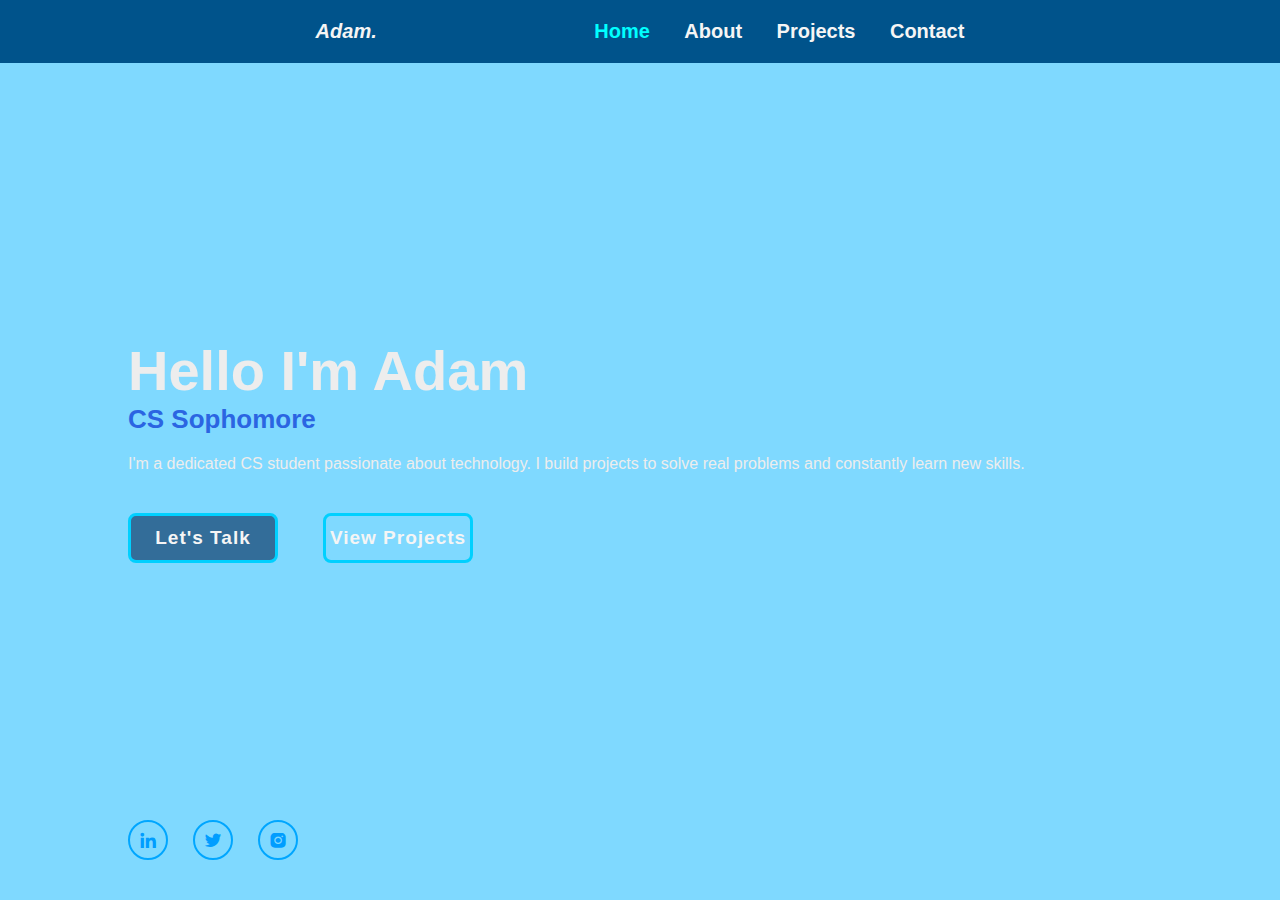
<file: index.html>
<!DOCTYPE html>
<html lang="en">
<head>
    <meta charset="UTF-8">
    <meta name="viewport" content="width=device-width, initial-scale=1.0">
    <title>Adam Asad - Portfolio</title>
    <link rel="stylesheet" href="styles.css">
    <link href='https://unpkg.com/boxicons@2.1.4/css/boxicons.min.css' rel='stylesheet'>
</head>
<body>
    <header class="header">
        <a href="index.html" class="logo">Adam.</a>
        <nav class="navbar">
            <a href="index.html" class="active">Home</a>
            <a href="about.html">About</a>
            <a href="projects.html">Projects</a>
            <a href="contact.html">Contact</a>
        </nav>
    </header>

    <section class="home">
        <div class="home-content">
            <h1>Hello I'm Adam</h1>
            <h2>CS Sophomore</h2>
            <p>
                I'm a dedicated CS student passionate about technology. 
                I build projects to solve real problems and constantly learn new skills.
            </p>
            <div class="btn-box">
                <a href="https://www.linkedin.com/in/adam-asad/">Let's Talk</a>
                <a href="projects.html">View Projects</a>
            </div>
        </div>
        <div class="home-sci">
            <a href="https://www.linkedin.com/in/adam-asad/"><i class='bx bxl-linkedin'></i></a>
            <a href="#"><i class='bx bxl-twitter'></i></a>
            <a href="https://www.instagram.com/adam_asad.png/"><i class='bx bxl-instagram-alt'></i></a>
        </div>
    </section>
</body>
</html>
</file>
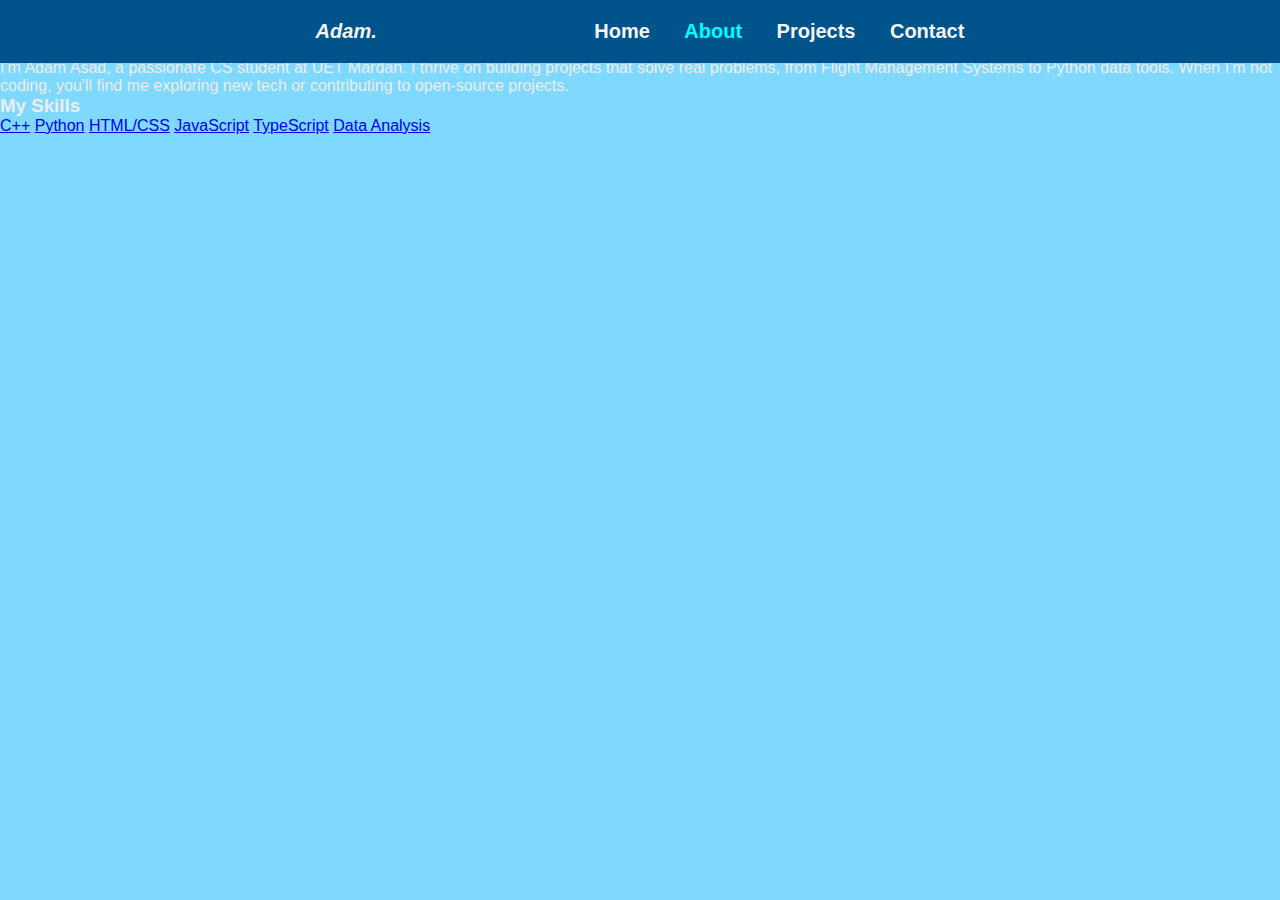
<file: about.html>
<!DOCTYPE html>
<html lang="en">
<head>
    <meta charset="UTF-8">
    <meta name="viewport" content="width=device-width, initial-scale=1.0">
    <title>About - Adam Asad</title>
    <link rel="stylesheet" href="styles.css">
    <link href='https://unpkg.com/boxicons@2.1.4/css/boxicons.min.css' rel='stylesheet'>
</head>
<body>
    <!-- Same Header as Index -->
    <header class="header">
        <a href="index.html" class="logo">Adam.</a>
        <nav class="navbar">
            <a href="index.html">Home</a>
            <a href="about.html" class="active">About</a>
            <a href="projects.html">Projects</a>
            <a href="contact.html">Contact</a>
        </nav>
    </header>

    <!-- About Section -->
    <section class="about-section">
        <div class="about-content">
            <h1>About <span>Me</span></h1>
            <h3>Computer Science Sophomore</h3>
            <p>
                I'm Adam Asad, a passionate CS student at UET Mardan. 
                I thrive on building projects that solve real problems, 
                from Flight Management Systems to Python data tools. 
                When I'm not coding, you'll find me exploring new tech 
                or contributing to open-source projects.
            </p>
            
            <div class="skills-box">
                <h3>My Skills</h3>
                <div class="skills">
                    <a href="projects.html#cpp" class="skill">C++</a>
                    <a href="projects.html#python" class="skill">Python</a>
                    <a href="projects.html#web" class="skill">HTML/CSS</a>
                    <a href="projects.html#javascript" class="skill">JavaScript</a>
                    <a href="projects.html#typescript" class="skill">TypeScript</a>
                    <a href="projects.html#daa" class="skill">Data Analysis</a>
                </div>
            </div>

            <!-- Example button (optional, remove if not needed) -->
            <!--
            <div class="btn-box" style="margin-top: 30px;">
                <a href="contact.html">Contact Me</a>
                <a href="resume.pdf" download>Download Resume</a>
            </div>
            -->
        </div>
    </section>
</body>
</html>
</file>
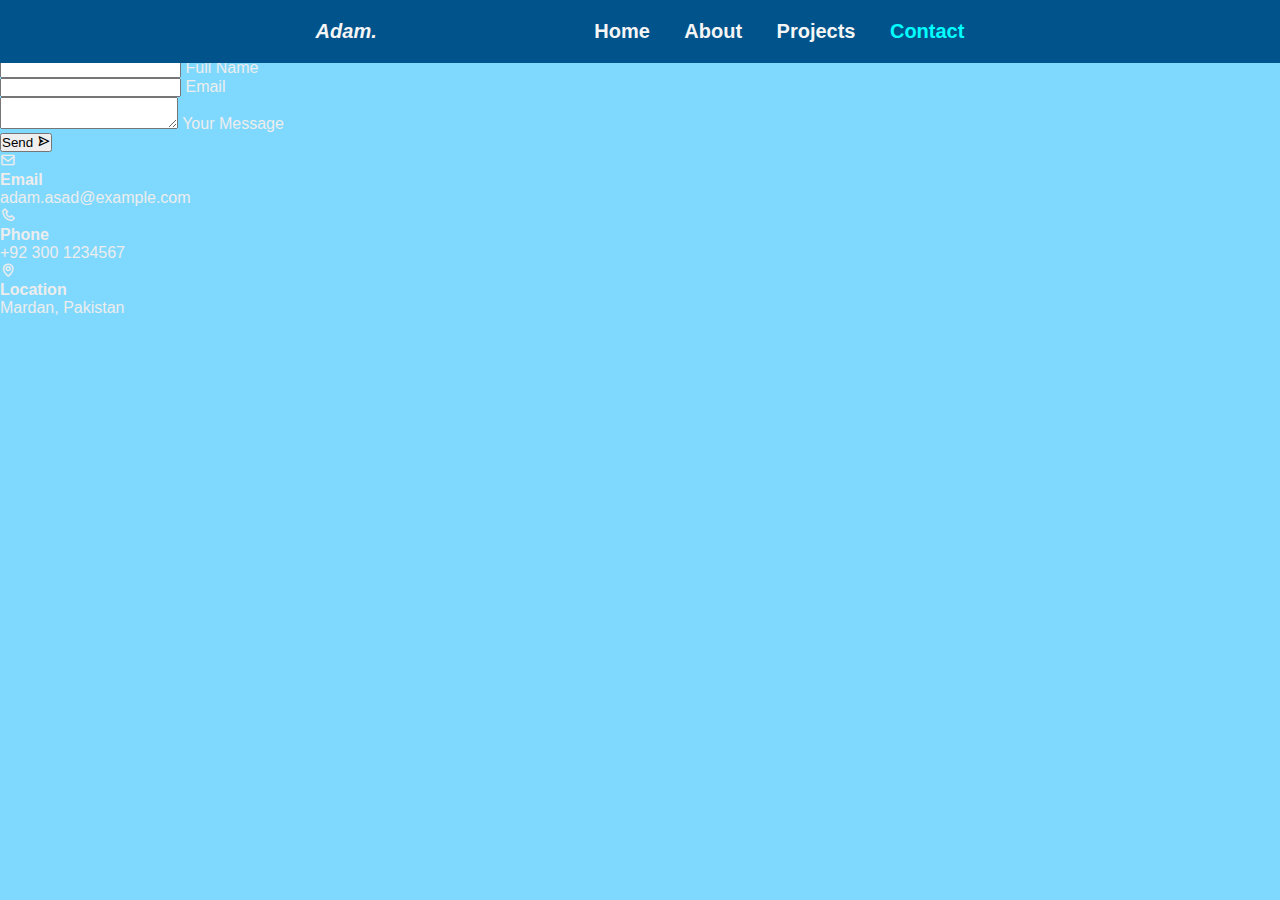
<file: contact.html>
<!DOCTYPE html>
<html lang="en">
<head>
    <meta charset="UTF-8">
    <meta name="viewport" content="width=device-width, initial-scale=1.0">
    <title>Contact - Adam Asad</title>
    <link rel="stylesheet" href="styles.css">
    <link href='https://unpkg.com/boxicons@2.1.4/css/boxicons.min.css' rel='stylesheet'>
</head>
<body>
    <header class="header">
        <a href="index.html" class="logo">Adam.</a>
        <nav class="navbar">
            <a href="index.html">Home</a>
            <a href="about.html">About</a>
            <a href="projects.html">Projects</a>
            <a href="contact.html" class="active">Contact</a>
        </nav>
    </header>

    <section class="contact-section">
        <div class="contact-content">
            <h1>Send Me a <span>Message</span></h1>
            <h3>I'll respond within 24 hours</h3>

            <!-- Improved Form -->
            <form class="contact-form" action="https://formspree.io/f/xqabzwlp" method="POST">
                <div class="form-group">
                    <input type="text" name="name" placeholder=" " required>
                    <label>Full Name</label>
                </div>
                <div class="form-group">
                    <input type="email" name="email" placeholder=" " required>
                    <label>Email</label>
                </div>
                <div class="form-group">
                    <textarea name="message" placeholder=" " required></textarea>
                    <label>Your Message</label>
                </div>
                <input type="hidden" name="_redirect" value="thankyou.html">
                <button type="submit" class="submit-btn">
                    <span>Send</span>
                    <i class='bx bx-send'></i>
                </button>
            </form>
        </div>

        <!-- Contact Info - Now at Bottom -->
        <div class="contact-footer">
            <div class="info-card">
                <i class='bx bx-envelope'></i>
                <h4>Email</h4>
                <p>adam.asad@example.com</p>
            </div>
            <div class="info-card">
                <i class='bx bx-phone'></i>
                <h4>Phone</h4>
                <p>+92 300 1234567</p>
            </div>
            <div class="info-card">
                <i class='bx bx-map'></i>
                <h4>Location</h4>
                <p>Mardan, Pakistan</p>
            </div>
        </div>
    </section>
</body>
</html>
</file>
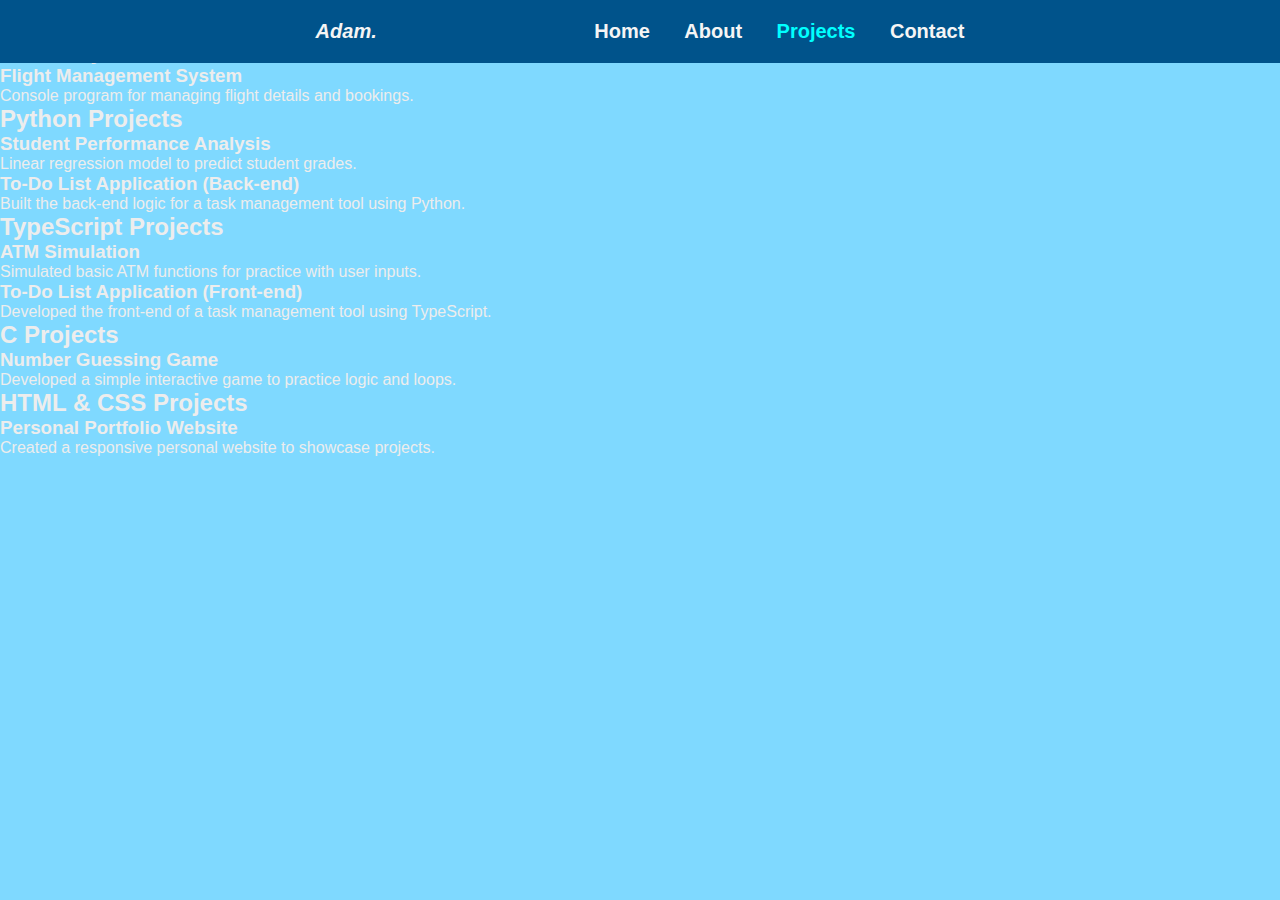
<file: project.html>
<!DOCTYPE html>
<html lang="en">
<head>
    <meta charset="UTF-8">
    <meta name="viewport" content="width=device-width, initial-scale=1.0">
    <title>Projects - Adam Asad</title>
    <link rel="stylesheet" href="styles.css">
    <link href='https://unpkg.com/boxicons@2.1.4/css/boxicons.min.css' rel='stylesheet'>
</head>
<body>
    <header class="header">
        <a href="index.html" class="logo">Adam.</a>
        <nav class="navbar">
            <a href="index.html">Home</a>
            <a href="about.html">About</a>
            <a href="projects.html" class="active">Projects</a>
            <a href="contact.html">Contact</a>
        </nav>
    </header>

    <section class="projects-section">
        <div class="projects-content">
            <h1>My <span>Projects</span></h1>
            
            <!-- C++ Projects -->
            <div id="cpp" class="project-category">
                <h2>C++ Projects</h2>
                <div class="project-card">
                    <h3>Flight Management System</h3>
                    <p>Console program for managing flight details and bookings.</p>
                </div>
            </div>
            
            <!-- Python Projects -->
            <div id="python" class="project-category">
                <h2>Python Projects</h2>
                <div class="project-card">
                    <h3>Student Performance Analysis</h3>
                    <p>Linear regression model to predict student grades.</p>
                </div>
                <div class="project-card">
                    <h3>To-Do List Application (Back-end)</h3>
                    <p>Built the back-end logic for a task management tool using Python.</p>
                </div>
            </div>
            
            <!-- TypeScript Projects -->
            <div id="typescript" class="project-category">
                <h2>TypeScript Projects</h2>
                <div class="project-card">
                    <h3>ATM Simulation</h3>
                    <p>Simulated basic ATM functions for practice with user inputs.</p>
                </div>
                <div class="project-card">
                    <h3>To-Do List Application (Front-end)</h3>
                    <p>Developed the front-end of a task management tool using TypeScript.</p>
                </div>
            </div>
            
            <!-- C Projects -->
            <div id="c" class="project-category">
                <h2>C Projects</h2>
                <div class="project-card">
                    <h3>Number Guessing Game</h3>
                    <p>Developed a simple interactive game to practice logic and loops.</p>
                </div>
            </div>
            
            <!-- HTML & CSS Projects -->
            <div id="web" class="project-category">
                <h2>HTML & CSS Projects</h2>
                <div class="project-card">
                    <h3>Personal Portfolio Website</h3>
                    <p>Created a responsive personal website to showcase projects.</p>
                </div>
            </div>

        </div>
    </section>
</body>
</html>
</file>
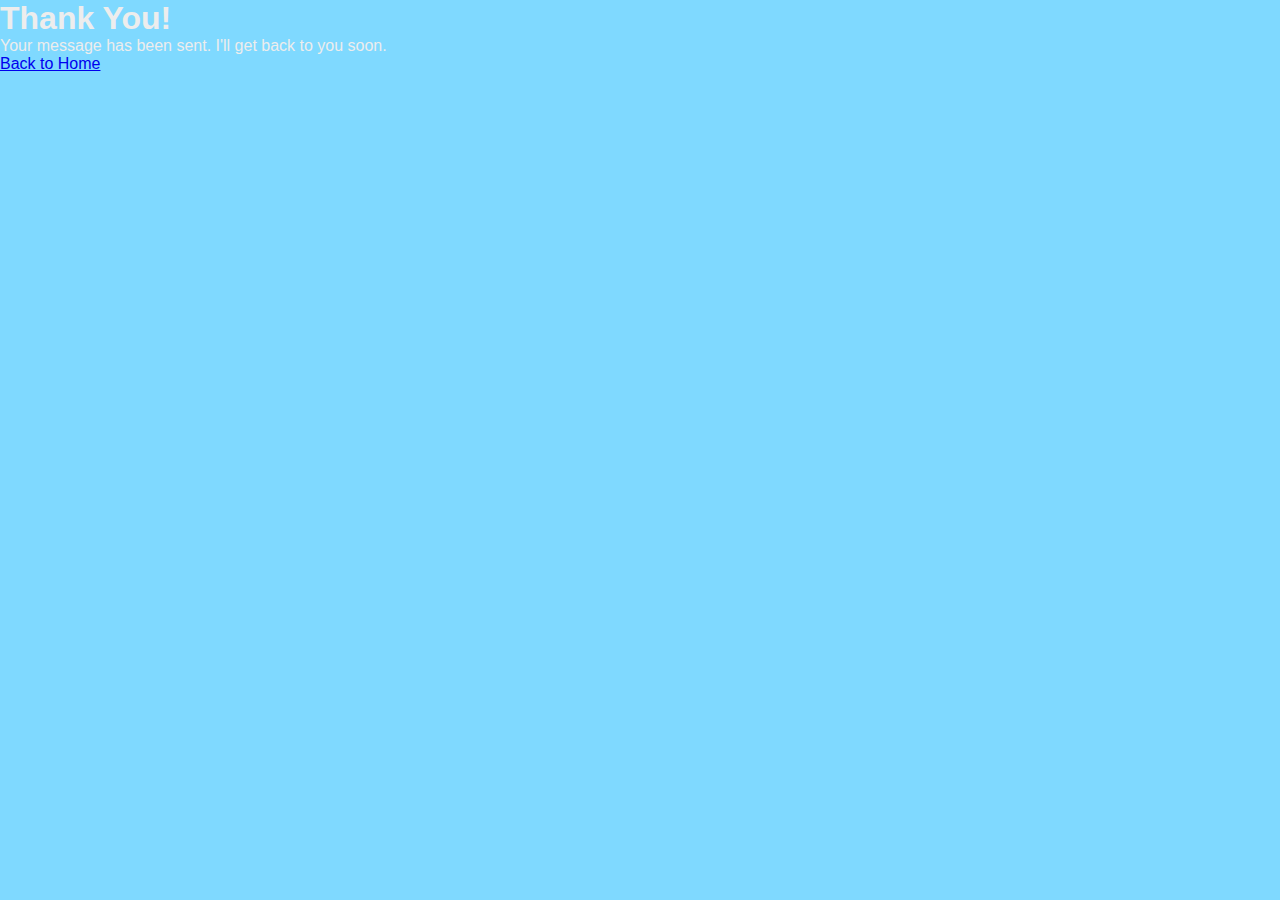
<file: thankyou.html>
<!DOCTYPE html>
<html lang="en">
<head>
    <meta charset="UTF-8">
    <title>Thank You!</title>
    <link rel="stylesheet" href="styles.css">
</head>
<body>
    <section class="thankyou-section">
        <h1>Thank You!</h1>
        <p>Your message has been sent. I'll get back to you soon.</p>
        <a href="index.html" class="home-btn">Back to Home</a>
    </section>
</body>
</html>
</file>
<file: styles.css>
* {
    margin: 0;
    padding: 0;
    box-sizing: border-box;
  }


body{
    font-family: 'roboto',sans-serif;
 background-color:rgb(127, 217, 255);
 color: #ededed
}

.header{
    position: fixed;
    top: 0;
    left: 0;
    width: 100%;
    padding: 20px 10%;
    background-color:rgb(0, 83, 139);
    display: flex;
    justify-content: space-evenly;
    align-items: center;
    z-index: 100;
}

.logo{
    font-size: 20px;
    color: whitesmoke;
    text-decoration:none;
    font-weight: 700;
    font-style: italic;
}

.navbar a{
    font-size: 20px;
    color: whitesmoke;
    text-decoration: none;
    font-weight: 600;
    margin-left: 30px;
    transition: .3s;
}

.navbar a:hover,
.navbar a.active{
    color: aqua;
}

.home{
    height: 100vh;
    display: flex;
    align-items: center;
    padding: 0 10%;

}

.home-content h1{
    font-size:  56px;
    font-weight: 700;
    line-height: 1.2;
}
.home-content h2{
    font-size:26px ;
    font-weight: 700;
    color:rgb(43, 101, 226);
}
.home-content p{
    font-size: 16px;
    margin: 20px 0 40px;
}
.home-content .btn-box{
    display: flex;
    justify-content: space-between;
    width: 345px;
    height: 50px;

}
 .btn-box a{
    position: relative;
    display: inline-flex;
    justify-content: center;
    align-items: center;
    width: 150px;
    height: 100%;
    background: rgb(43, 226, 131);
    border: 3px solid rgb(0, 208, 255);
    border-radius: 8px;
    font-size: 19px;
    color:rgb(245, 245, 245);
    text-decoration: none;
    font-weight: 700;
    letter-spacing: 1px;
    z-index: 1;
    overflow: hidden;
    transition: .5s;

}

.btn-box a:nth-child(2){
    background: transparent;

}
.btn-box a:nth-child(2):hover{
    color: aliceblue;
}
.btn-box a:nth-child(2)::before{
    background: rgb(0, 234, 255);
}
.btn-box a:nth-child(1){
    background: rgb(51, 109, 153);
}

.btn-box a::before{
    content: '';
    position: absolute;
    top: 0;
    left: 0;
    width: 0;
    height: 100%;
    background-color:rgb(0, 229, 255);
    z-index: -1;
    transition: .5s;

}

.btn-box a:hover::before{
    width: 100%;
}

.home-sci{
    position: absolute;
    bottom: 40px;
    width: 170px;
    display: flex;
    justify-content: space-between;
}

.home-sci a{
    position: relative;
    display: inline-flex;
    justify-content: center;
    align-items: center;
    width: 40px;
    height: 40px;
    background: transparent;
    border: 2px solid rgb(0, 166, 255);
    border-radius: 50%;
    font-size: 20px;
    color: rgb(0, 157, 255);
    text-decoration: none;
    z-index: 1;
    overflow: hidden;
    transition: .5s;
}

.home-sci a:hover{
    color: #ededed;
}

.home-sci a::before{
    content: '';
    position: absolute;
    top:0;
    left: 0;
    width: 0;
    height: 100%;
    background: rgb(0, 247, 255);
    z-index: -1;
    transition: .5s;
}

.home-sci a:hover:before{
    width: 100%;
}
</file>
